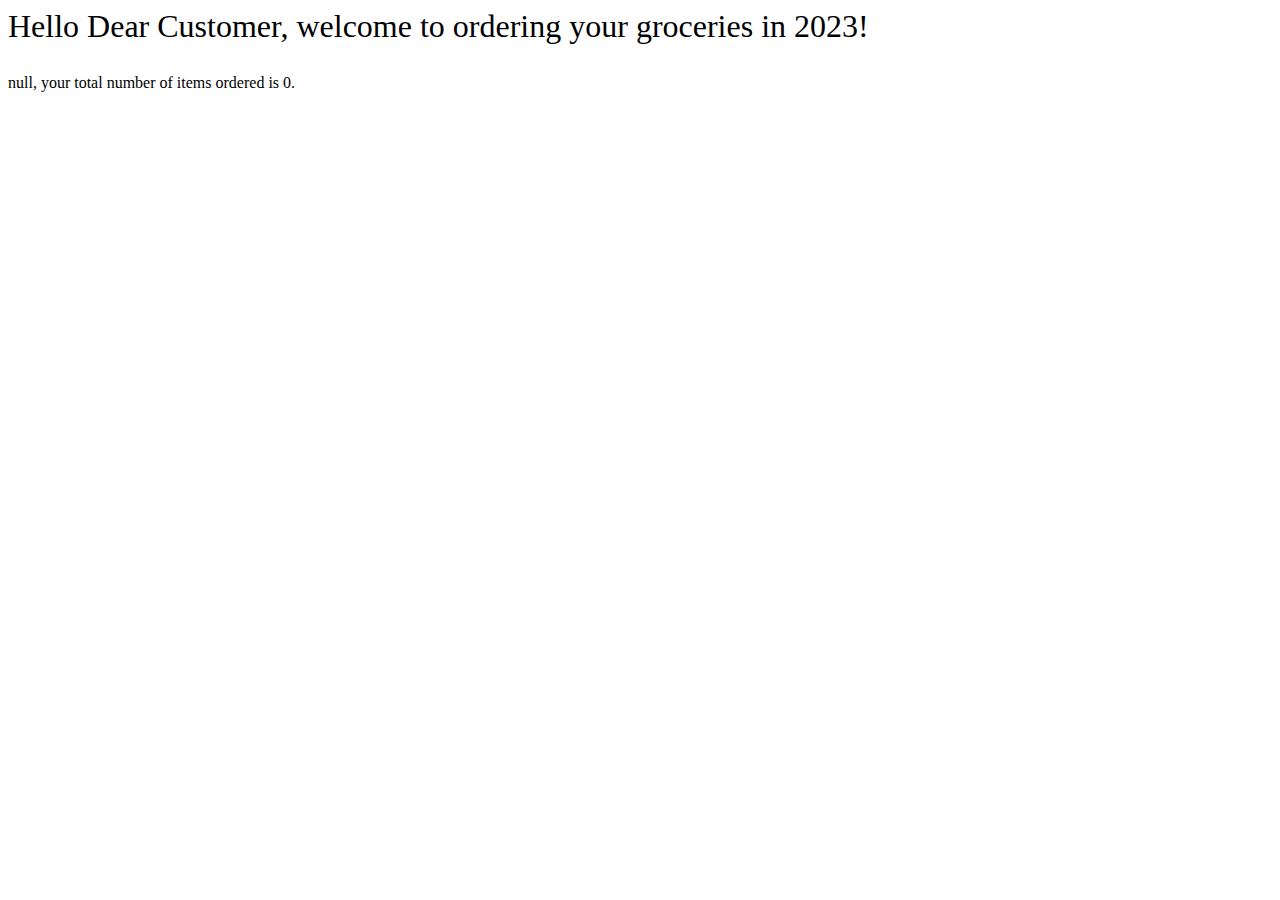
<file: 2-1-HW-Grocery-List/index.html>
<!DOCTYPE html>
<html lang="en">
<head>
    <meta charset="UTF-8">
    <meta http-equiv="X-UA-Compatible" content="IE=edge">
    <meta name="viewport" content="width=device-width, initial-scale=1.0">
    <script defer src="scripts.js"></script>
    <link rel="stylesheet" href="style.css">
    <title>Grocery List</title>
</head>
<body>
    <div>Hello Dear Customer, welcome to ordering your groceries in 2023!</div>
    <!-- <img src="../2-1-strings-nums-js-p2-hw-grocery-list-ht-l1/gemma-stpjHJGqZyw-unsplash.jpg" alt=""> -->

    <p id="item1"></p>
    <p id="item2"></p>
    <p id="item3"></p>
    <p id="item4"></p>
    <p id="item5"></p>

    <!-- /1/ on line 28 document.getElementById('total') does not work because there is no HTML element on your page with that id. -->
    <p id="total"></p>

</body>
</html>

<!-- Sonia Comment in javascript:
/4/ There are more typos with variable names and method names. -->
</file>
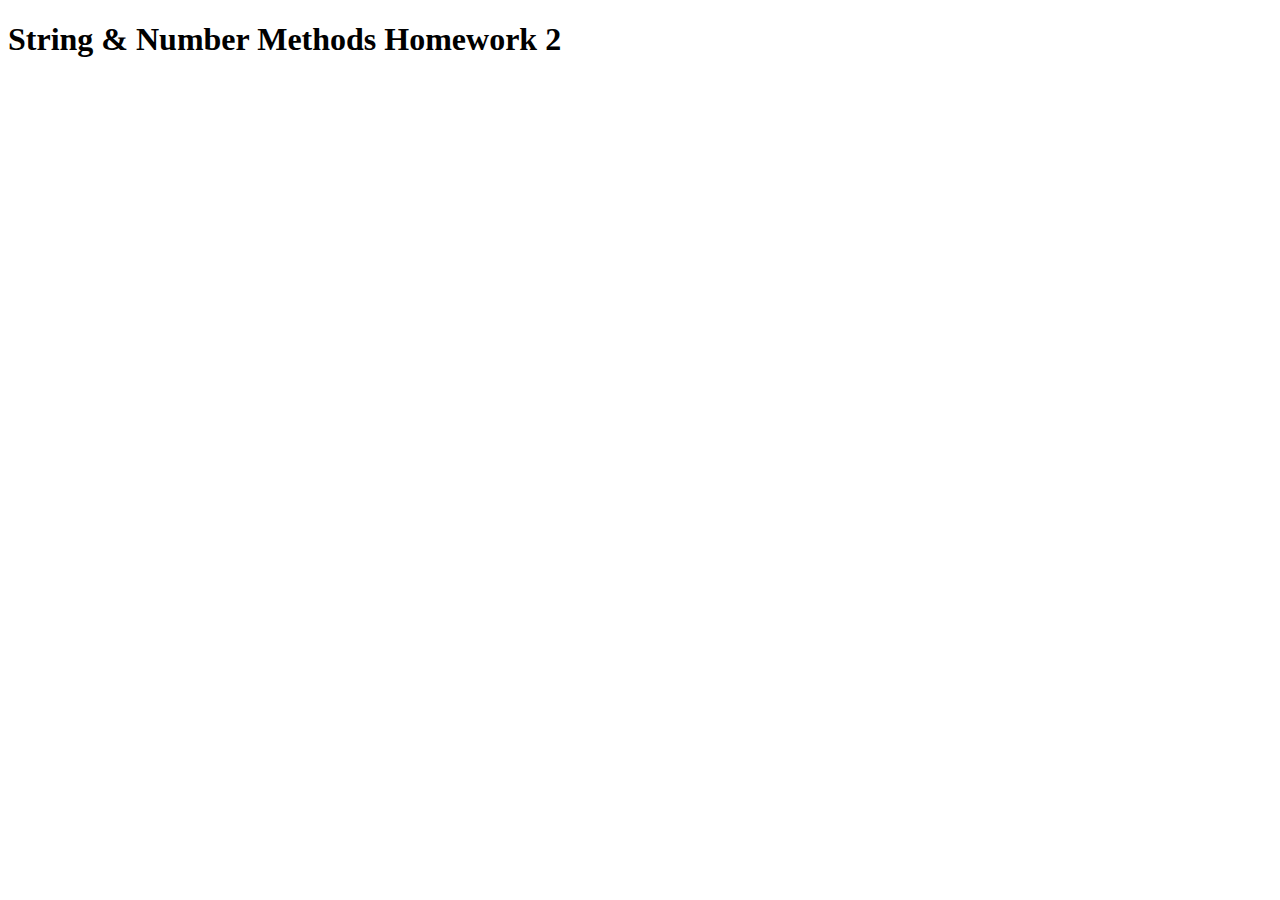
<file: 2-1-HW-String-Number/index.html>
<!DOCTYPE html>
<html lang="en">
<head>
    <meta charset="UTF-8">
    <meta http-equiv="X-UA-Compatible" content="IE=edge">
    <meta name="viewport" content="width=device-width, initial-scale=1.0">
    <title>String & Number Methods Homework 2</title>
    <script src="scripts.js" defer></script>
</head>
<body>
    <h1>String & Number Methods Homework 2</h1>
</body>
</html>
</file>
<file: 2-1-HW-Grocery-List/style.css>
img {
    width: 35rem;
}

div {
    font-size: xx-large;
    font-family: fantasy;
    padding-bottom: 0.8rem;
}
</file>
